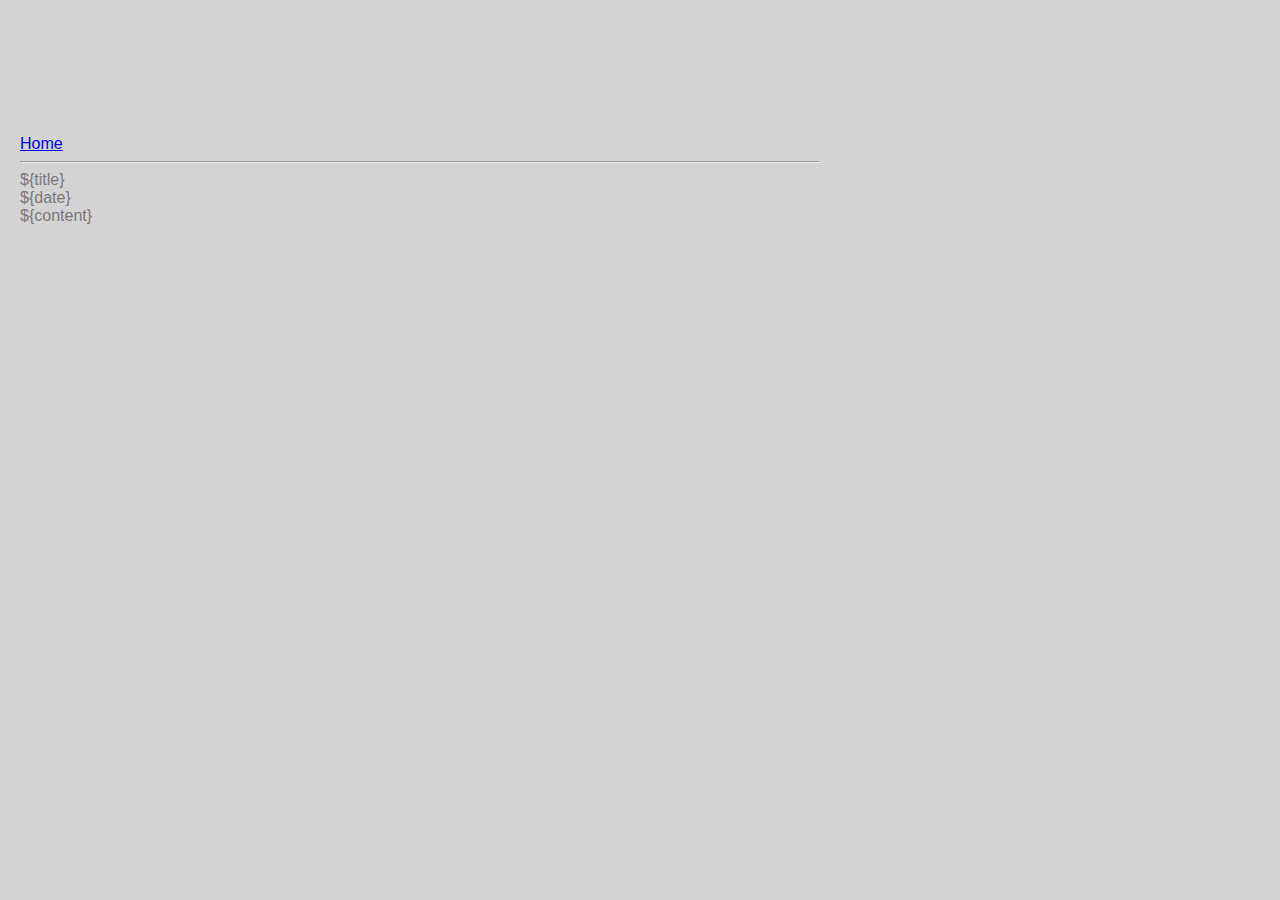
<file: ui/article-1.html>
<html>
    <head>
        <title>${title}</title>
        <meta name="viewport" content="width=device-width, initial-scale=1"/>
        <link href="/ui/style.css" rel="stylesheet" />
        
    </head>
    <body>
        <div class="container">
            <div>
                <a href='/'>Home</a>
            </div>
            <hr/>
        <div>
            ${title}
        </div>
        <div>
           ${date}
        </div>
        <div>
          ${content}
       </div>
    </div>    
    </body>
</html>
</file>
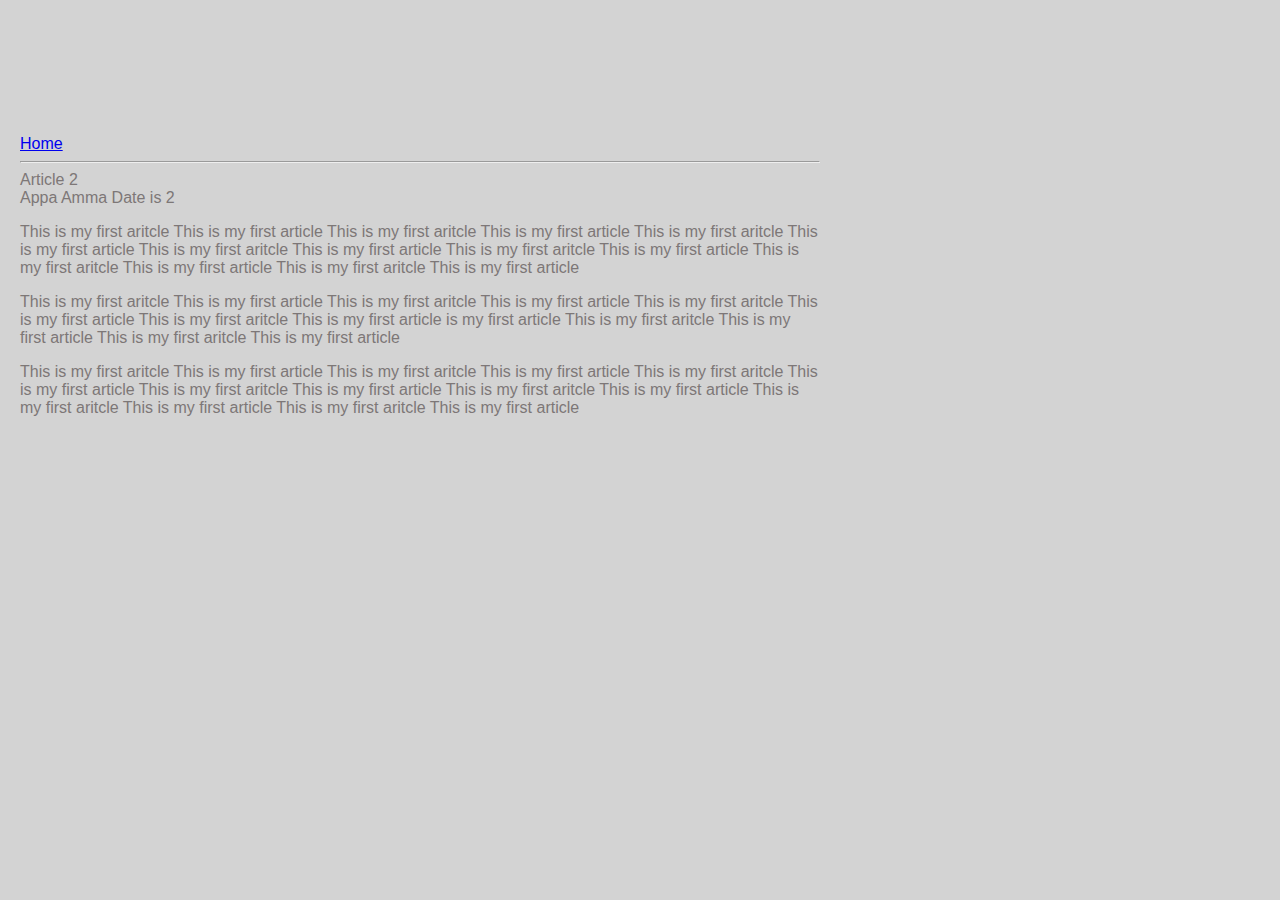
<file: ui/article-2.html>
<html>
    <head>
        <title>article 2</title>
          <meta name="viewport" content="width=device-width, initial-scale=1"/>
                <link href="/ui/style.css" rel="stylesheet" />
    <body>
        <div class="container">
            <a href='/'>Home</a>
    
        <hr/>
        <div>
            Article 2
        </div>
        <div>
            Appa Amma Date is 2
        </div>
        <div>
            <p>
            This is my first aritcle This is my first article  This is my first aritcle This is my first article
             This is my first aritcle This is my first article  This is my first aritcle This is my first article 
             This is my first aritcle This is my first article
              This is my first aritcle This is my first article This is my first aritcle This is my first article
             </p>
       
            <p>
            This is my first aritcle This is my first article  This is my first aritcle This is my first article
             This is my first aritcle This is my first article  This is my first aritcle This is my first article 
             is my first article  This is my first aritcle This is my first article This is my first aritcle 
             This is my first article
             </p>
       
            <p>
            This is my first aritcle This is my first article  This is my first aritcle This is my first article
             This is my first aritcle This is my first article  This is my first aritcle This is my first article
             This is my first aritcle This is my first article
              This is my first aritcle This is my first article This is my first aritcle This is my first article
             </p>
       </div>
        </div>
    </body>
</html>
</file>
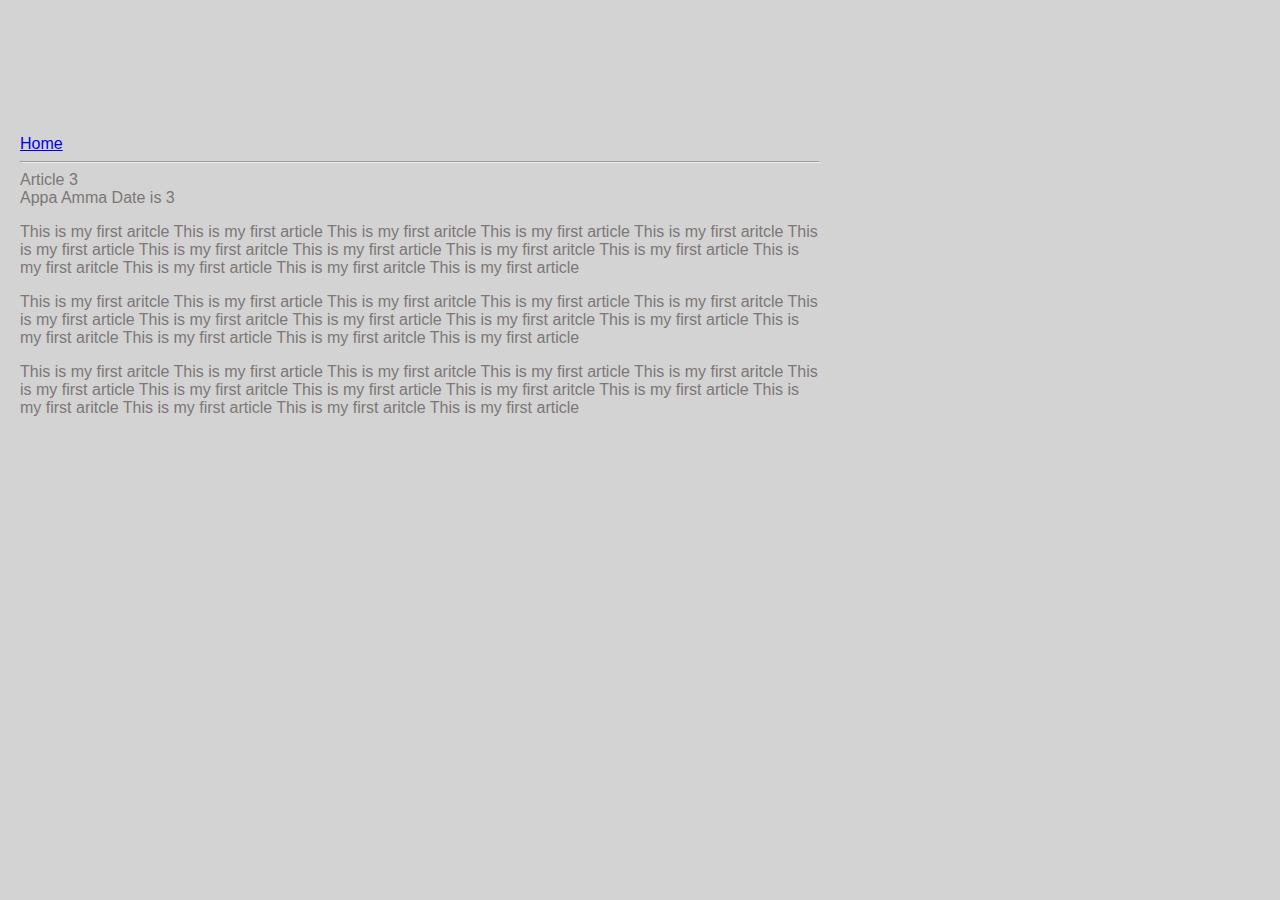
<file: ui/article-3.html>
<html>
    <head>
        <title>article 3</title>
          <meta name="viewport" content="width=device-width, initial-scale=1"/>
                <link href="/ui/style.css" rel="stylesheet" />
          
    </head>
    <body>
        
        <div class="container">
            <a href='/'>Home</a>
        <hr/>
        <div>
            Article 3
        </div>
        <div>
            Appa Amma Date is 3
        </div>
        <div>
            <p>
            This is my first aritcle This is my first article  This is my first aritcle This is my first article
             This is my first aritcle This is my first article  This is my first aritcle This is my first article  
             This is my first aritcle This is my first article
              This is my first aritcle This is my first article This is my first aritcle This is my first article
             </p>
       
            <p>
            This is my first aritcle This is my first article  This is my first aritcle This is my first article
             This is my first aritcle This is my first article  This is my first aritcle This is my first article 
             This is my first aritcle This is my first article
              This is my first aritcle This is my first article This is my first aritcle This is my first article
             </p>
       
            <p>
            This is my first aritcle This is my first article  This is my first aritcle This is my first article
             This is my first aritcle This is my first article  This is my first aritcle This is my first article 
             This is my first aritcle This is my first article
              This is my first aritcle This is my first article This is my first aritcle This is my first article
             </p>
       </div>
    </div>    
    </body>
</html>
</file>
<file: ui/style.css>
body {
    font-family: sans-serif;
     margin: 0 auto;
    
    background-color: lightgrey;
    margin-top: 75px;
}

.center {
    text-align: center;
}

.text-big {
    font-size: 300%;
}

.bold {
    font-weight: bold;
}

.img-medium {
    height: 200px;
}

    .container{
           max-width: 800px;
            font-family: sans-serif;

            color: #7d7777;
            padding-top: 60px;
            padding-left: 20px;
            padding-right: 80px;
            }
</file>
